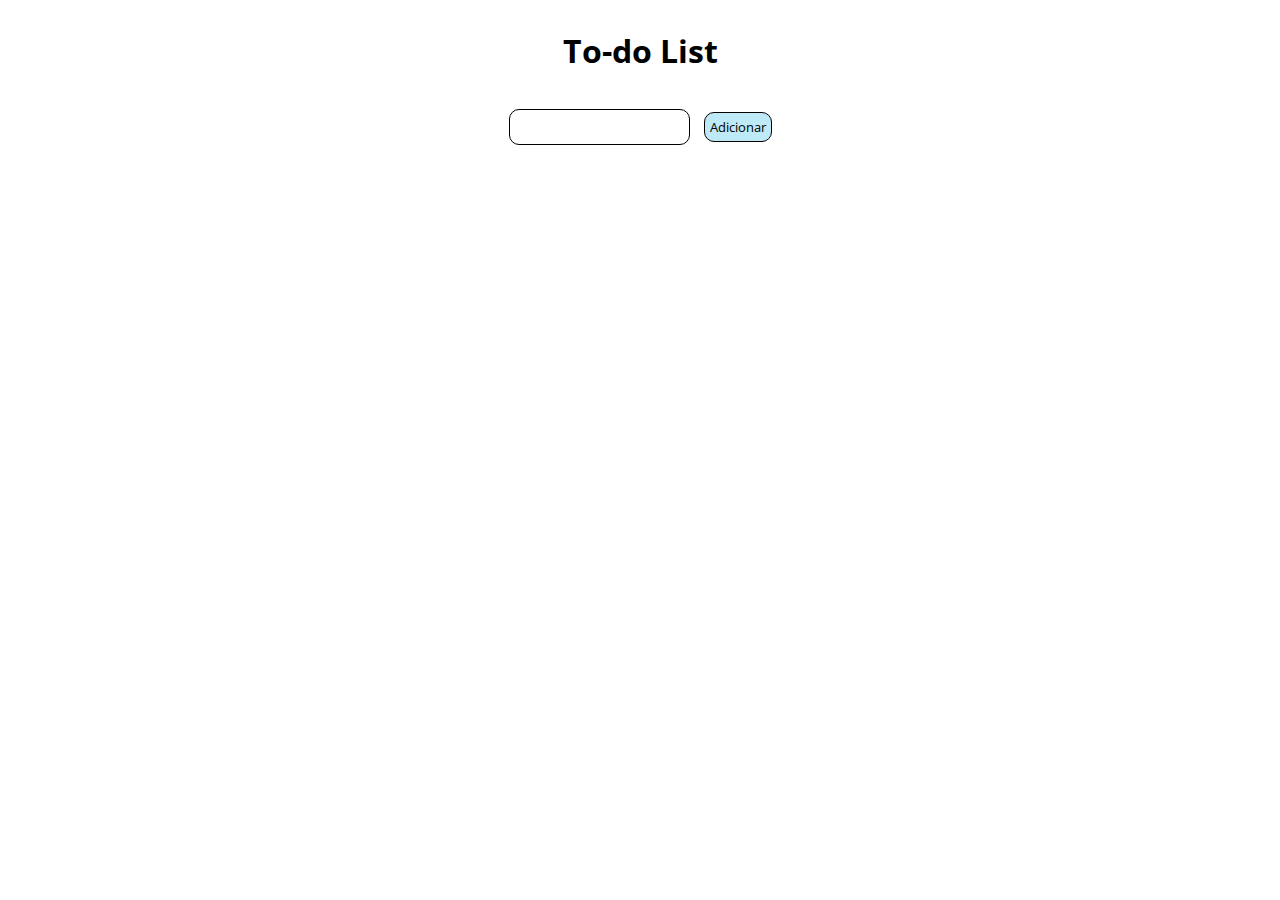
<file: aula_04/desafio/index.html>
<!DOCTYPE html>
<html>
    <head>
        <meta charset="utf-8" />
        <meta http-equiv="X-UA-Compatible" content="IE=edge" />
        <title>Page Title</title>
        <meta name="viewport" content="width=device-width, initial-scale=1" />
        <link
            rel="stylesheet"
            type="text/css"
            media="screen"
            href="assets/css/style.css"
        />
        <script async await src="assets/js/scripts.js"></script>
    </head>
    <body>
        <h1>To-do List</h1>
        <div>
            <input id="input" type="text" />
            <button>Adicionar</button>
        </div>
        <div class="lista"></div>
    </body>
</html>
</file>
<file: aula_04/desafio/assets/css/style.css>
@import url("https://fonts.googleapis.com/css2?family=Open+Sans:wght@300;600&display=swap");

* {
    font-family: "Open Sans", sans-serif;
}

body {
    display: flex;
    align-items: center;
    justify-content: center;
    flex-direction: column;
}

button {
    background-color: #bee9f7;
    border: 1px solid black;
    border-radius: 10px;
    padding: 5px;
    text-align: center;
}

#input {
    line-height: 2rem;
    border: 1px solid black;
    border-radius: 10px;
    margin: 15px 10px 30px 0;
}

:checked + label {
    text-decoration: line-through;
}
</file>
